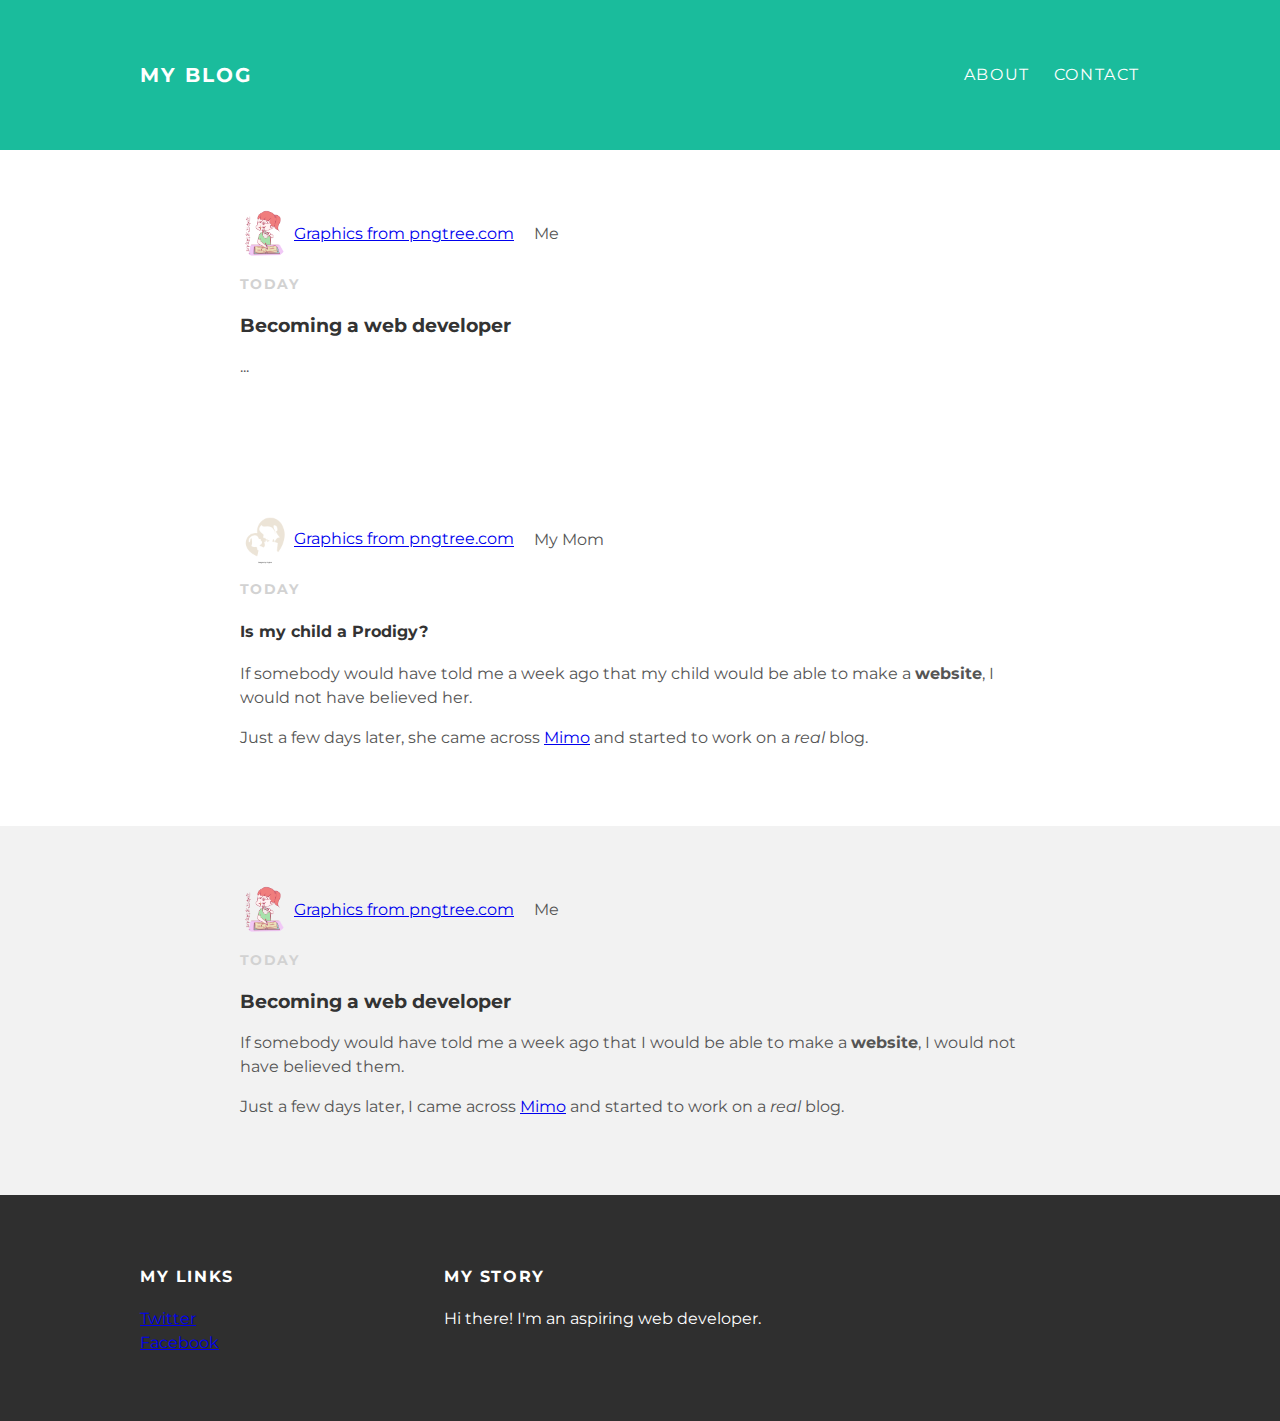
<file: index.html>
<!DOCTYPE html>
<html>
  <head>
    <title>My blog</title>
    <link rel="stylesheet" type="text/css" href="styles.css">
  </head>
  <body>
    <div id="header">
      <div class="container">
        <a id="header-title" href="index.html">My Blog</a>
        <ul id="header-nav">
          <li><a href="about.html">About</a></li>
          <li><a href="mailto:m-pero@hotmail.com">Contact</a></li>
        </ul>
      </div>
    </div>
    <div id="content">
      <div class="post-container">
        <div class="post">
          <div class="post-author">
            <img src="me.png">
            <a href="https://pngtree.com/">Graphics from pngtree.com</a>
            <span>Me</span>
          </div>
          <p class="post-date">Today</p>
          <h3 class="post-title">Becoming a web developer</h3>
          <div class="post-content">
            <p>...</p>
           </div>
        </div>
      </div>
    </div>
      <div class="post-container">
        <div class="post">
          <div class="post-author">
            <img src="mom.png">
            <a href="https://pngtree.com/">Graphics from pngtree.com</a>
            <span>My Mom</span>
          </div>
          <p class="post-date">Today</p>
          <h4 class="post-title">Is my child a Prodigy?</h4>
          <div class="post-content">
            <p>If somebody would have told me a week ago that my child would be able to make a <strong>website</strong>, I would not have believed her.</p>
            <p>Just a few days later, she came across <a href="https://getmimo.com">Mimo</a> and started to work on a <em>real</em> blog.</p>
          </div>
        </div>
      </div>
      <div class="post-container">
        <div class="post">
          <div class="post-author">
            <img src="me.png">
            <a href="https://pngtree.com/">Graphics from pngtree.com</a>
            <span>Me</span>
          </div>
          <p class="post-date">Today</p>
          <h3 class="post-title">Becoming a web developer</h3>
          <div class="post-content">
            <p>If somebody would have told me a week ago that I would be able to make a <strong>website</strong>, I would not have believed them.</p>
            <p>Just a few days later, I came across <a href="https://getmimo.com">Mimo</a> and started to work on a <em>real</em> blog.</p>
          </div>
        </div>
      </div>
    </div>
    <div id="footer">
      <div class="container">
        <div class="column">
          <h4>My Links</h4>
          <p>
            <a href="https://twitter.com/MelissaPerrea10">Twitter</a>
            <br>
            <a href="https://facebook.com/melissa.perreault.3956">Facebook</a>
          </p>
        </div>
        <div class="column">
          <h4>My Story</h4>
          <p>Hi there! I'm an aspiring web developer.</p>
        </div>
      </div>
    </div>
  </body>
</html>
</file>
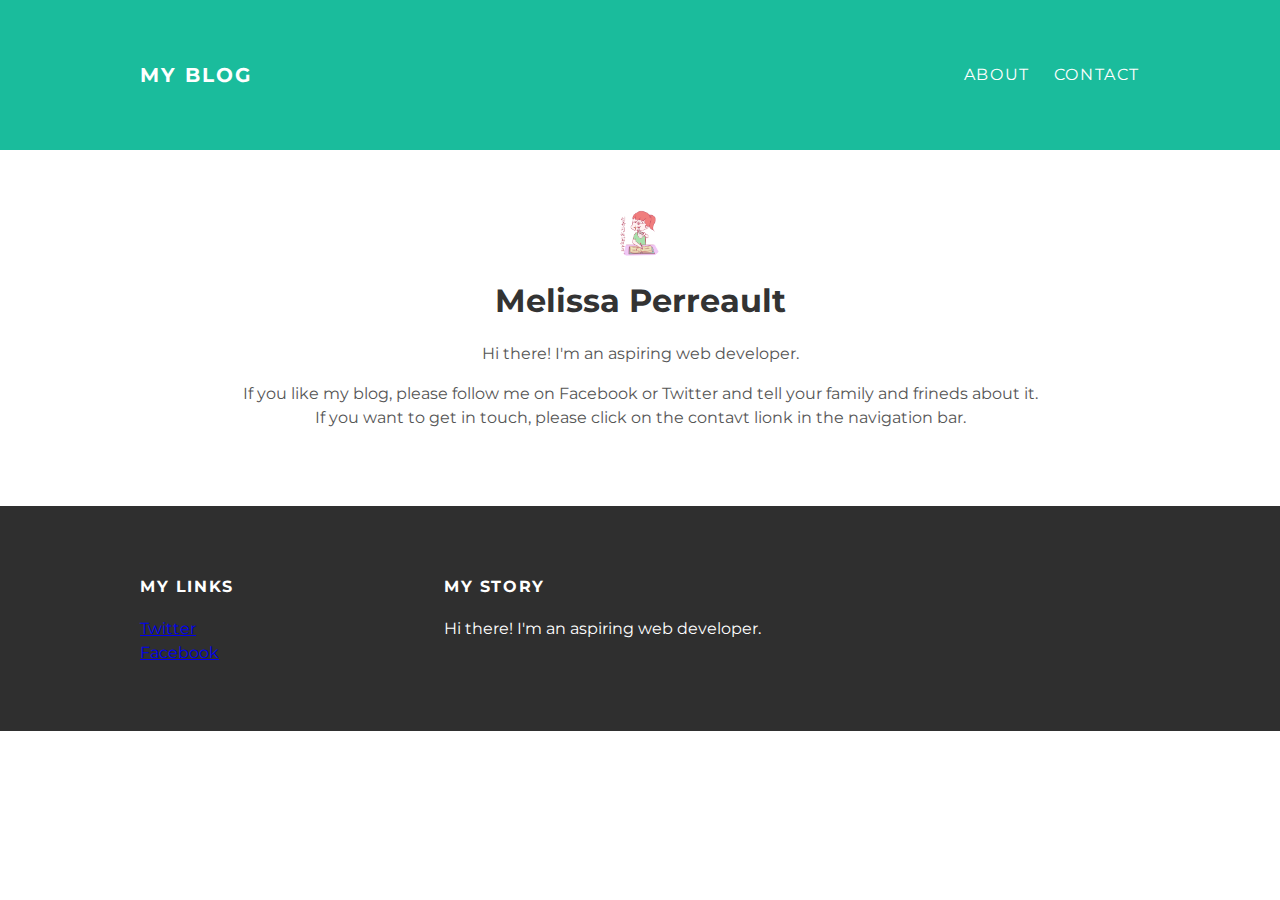
<file: about.html>
<!DOCTYPE html>
<html>
  <head>
    <title>My blog</title>
    <link rel="stylesheet" type="text/css" href="styles.css">
  </head>
  <body>
    <div id="header">
      <div class="container">
        <a id="header-title" href="index.html">My Blog</a>
        <ul id="header-nav">
          <li><a href="about.html">About</a></li>
          <li><a href="mailto:m-pero@hotmail.com">Contact</a></li>
        </ul>
      </div>
    </div>
    <div id="content">
      <div class="container">
        <div class="about">
          <div class="about-author">
            <img src="me.png">
          </div>
          <h1 class="about-title">Melissa Perreault</h1>
          <div class="about-content">
            <p>Hi there! I'm an aspiring web developer.</p>
            <p>If you like my blog, please follow me on Facebook or Twitter and tell your family and frineds about it. If you want to get in touch, please click on the contavt lionk in the navigation bar.</p>
          </div>
        </div>
      </div>
    </div>
    <div id="footer">
      <div class="container">
        <div class="column">
          <h4>My Links</h4>
          <p>
            <a href="https://twitter.com/MelissaPerrea10">Twitter</a>
            <br>
            <a href="https://facebook.com/melissa.perreault.3956">Facebook</a>
          </p>
        </div>
        <div class="column">
          <h4>My Story</h4>
          <p>Hi there! I'm an aspiring web developer.</p>
        </div>
      </div>
    </div>
  </body>
</html>
</file>
<file: styles.css>
@import url(http://fonts.googleapis.com/css?family=Montserrat:400,700);
body {
  color: #555;
  margin: 0;

  font-family: 'Montserrat', sans-serif;
}
#header {
  background-color: #1abc9c;
  height: 150px;
  line-height: 150px;
}
#header-title {
  display: block;
  float: left;
  font-size: 20px;
  font-weight: bold;
}
#header-nav {
  display: block;
  float: right;
  margin-top: 0;
}
#header-nav li {
  display: inline;
  padding-left: 20px;
}
.container {
  max-width: 1000px;
  margin: 0 auto;
}
#header a {
  color: white;
  text-decoration: none;
  text-transform: uppercase;
  letter-spacing: 0.1em;
}
#header a:hover {
  color: #222;
}
#footer {
  background-color: #2f2f2f;
  padding: 50px 0;
}
.column {
  min-width: 300px;
  display: inline-block;
  vertical-align: top;
}
#footer h4 {
  color: white;
  text-transform: uppercase;
  letter-spacing: 0.1em;
}
#footer p {
  color: white;
}
a {
  color: #1abc9c
  text-decoration: none;
}
a:hover {
  color: #F6A623;
}
.post, .about {
  max-width: 800px;
  margin: 0 auto;
  padding: 60px 0;
}
.post-author img, .about-author img {
  width: 50px;
  height: 50px;
  vertical-align: middle;
}
.post-author span {
  margin-left: 16px;
}
.post-date {
  color: #D2D2D2;

  font-size: 14px;
  font-weight: bold;
  text-transform: uppercase;
  letter-spacing: 0.1em;
}
h1, h2, h3, h4 {
  color: #333;
}
p {
  line-height: 1.5;
}
.about {
  text-align: center;
}
.post-author img, .about-author img {
  border-radius: 50%;
}
.post-container:nth-child(even) {
  background-color: #f2f2f2;
}
</file>
